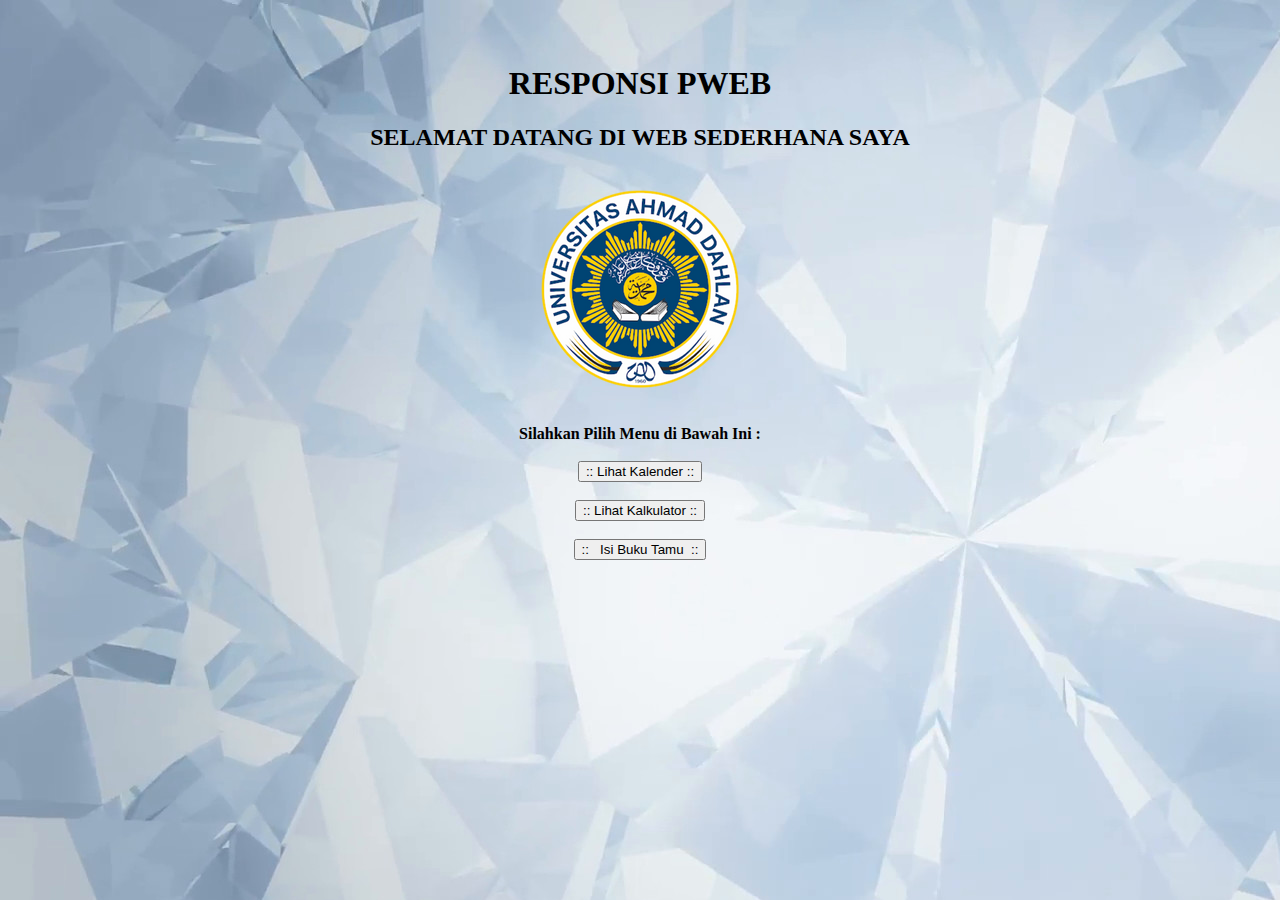
<file: Responsi Pweb/index.html>
<html>
<head>
	<title>Dashboard</title>
	<meta http-equiv="Content-Type" content="text/html; charset=iso-8859-1">
</head>
<body background="bg.jpg">
<center><br><br><h1>RESPONSI PWEB</h1>
		<h2>SELAMAT DATANG DI WEB SEDERHANA SAYA</h2></center><br>
		<center><img src="uad.png" width="200px" height="200px"></center><br><br>
<div align="center"><strong>Silahkan Pilih Menu di Bawah Ini : 
</a></strong></div><br>
<div align="center"><strong><a href="kalender.php">
	<td><input type="submit" name="Submit" value=":: Lihat Kalender ::">
</td>
</a></strong></div><br>

<div align="center"><strong><a href="kalkulator.html">
	<td><input type="submit" name="Submit" value=":: Lihat Kalkulator ::">
</td>
</a></strong></div><br>

<div align="center"><strong><a href="guestbook.html">
	<td><input type="submit" name="Submit" value="::   Isi Buku Tamu  ::">
</td>
</a></strong></div>

</body>
</html>
</body>
</file>
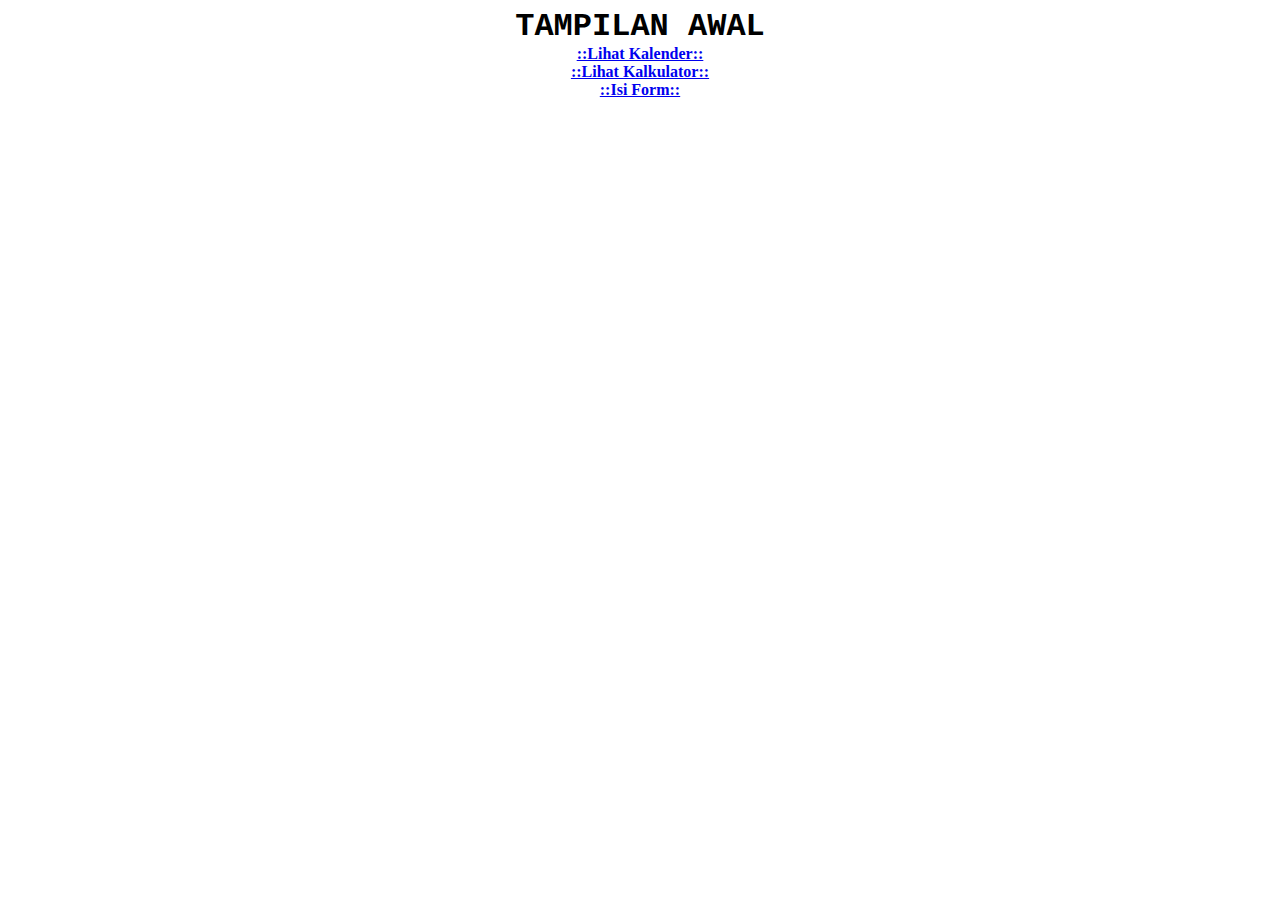
<file: TA Pweb/index.html>
<html>
<head>
	<title>My Guest Book</title>
	<meta http-equiv="Content-Type" content="text/html; charset=iso-8859-1">
</head>
<body>
	<div align="center"><strong><font size="6" face="Courier New, Courier, mono">TAMPILAN AWAL </font></strong></div>
<div align="center"><strong><a href="kalender.php">::Lihat Kalender::
</a></strong></div>
<div align="center"><strong><a href="kalkulator.html">::Lihat Kalkulator::
</a></strong></div>
<div align="center"><strong><a href="guestbook.html">::Isi Form::
</a></strong></div>
</body>
</html>
</body>
</file>
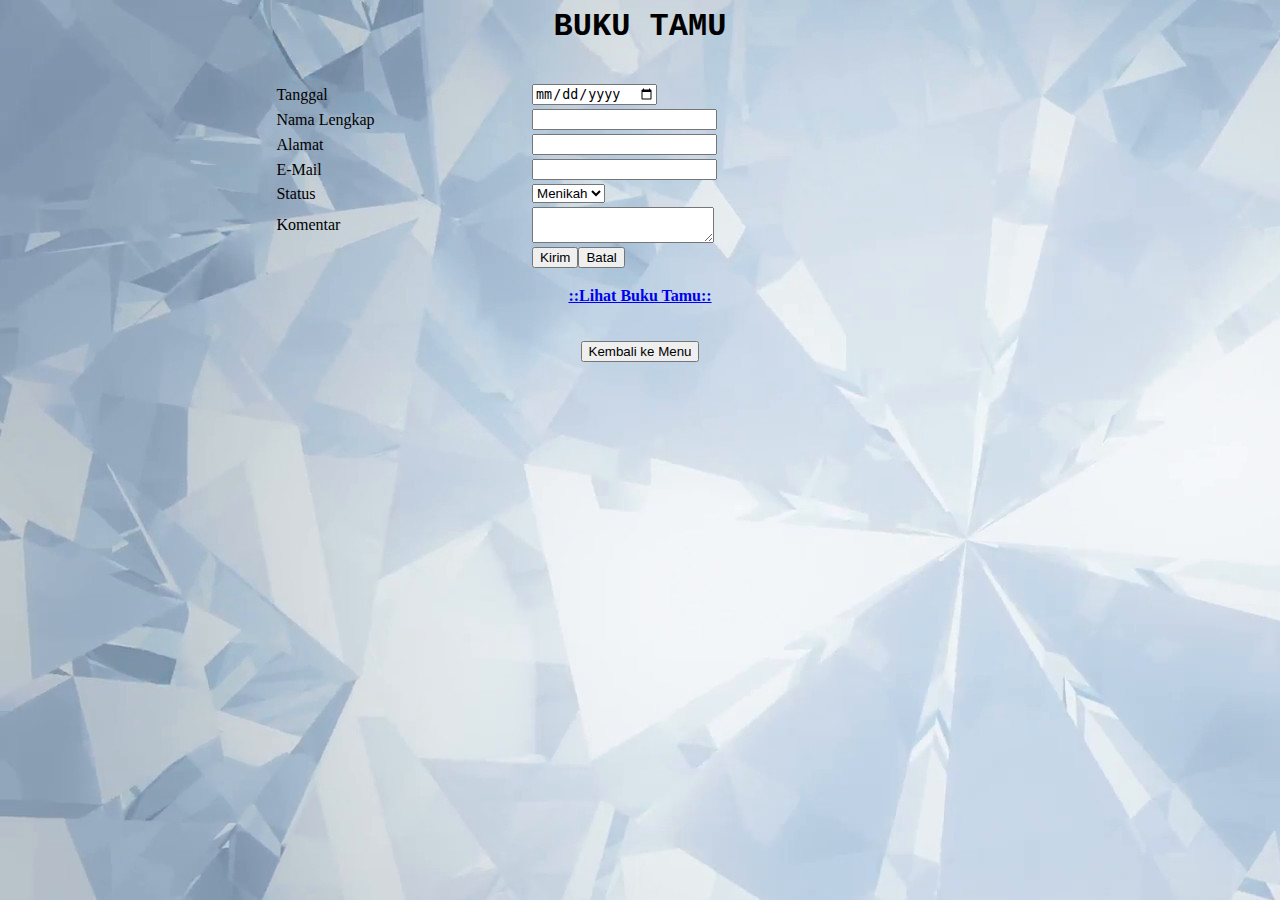
<file: Responsi Pweb/guestbook.html>
<html>
<head>
	<title>My Guest Book</title>
	<meta http-equiv="Content-Type" content="text/html; charset=iso-8859-1">
</head>
<body background="bg.jpg">
	<div align="center"><strong><font size="6" face="Courier New, Courier, mono">BUKU TAMU </font></strong></div><br><br>

	<form name="form1" method="post" action="proses.php">
<table width="58%" border="0" align="center">
<tr>
<td>Tanggal</td>
<td><input type="date" name="tanggal" id="tanggal"></td>
</tr>

<tr>
<td>Nama Lengkap</td>
<td><input name="nama" type="text" id="nama"></td>
</tr>

<tr>
<td>Alamat</td>
<td><input name="alamat" type="text" id="alamat"></td>
</tr>

<tr>
<td>E-Mail</td>
<td><input name="email" type="text" id="email"></td> </tr>
</tr>

<tr>
<td>Status</td>
<td><select name="status" id="status">
<option value="Menikah">Menikah</option>
<option value="Single">Single</option>
</select></td>
</tr>

<tr>
<td>Komentar</td>
<td><textarea name="komentar" id="komentar"></textarea></td> </textarea></tr>

<tr>
<td>&nbsp;</td>
<td><input type="submit" name="Submit" value="Kirim"><input type="reset"43.name="Submit2" value="Batal">
</td>
</tr>
</table>
</form>
<div align="center"><strong><a href="lihat.php">::Lihat Buku Tamu::
</a></strong></div>
<br><br><div align="center"><strong><a href="index.html">
	<td><input type="submit" name="Submit" value="Kembali ke Menu">
</td>
</a></strong></div>
</body>
</html>
</body>
</file>
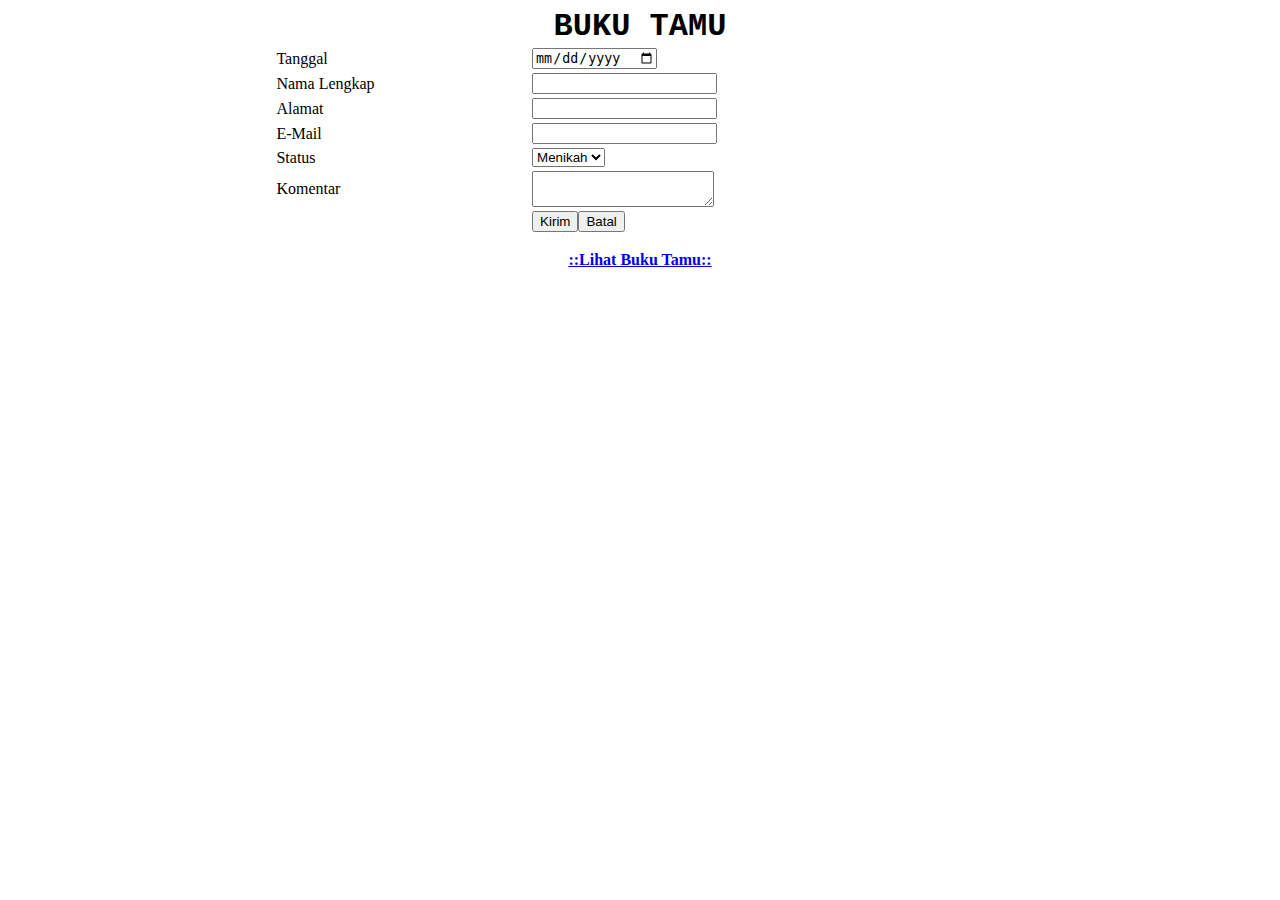
<file: TA Pweb/guestbook.html>
<html>
<head>
	<title>My Guest Book</title>
	<meta http-equiv="Content-Type" content="text/html; charset=iso-8859-1">
</head>
<body>
	<div align="center"><strong><font size="6" face="Courier New, Courier, mono">BUKU TAMU </font></strong></div>

	<form name="form1" method="post" action="proses.php">
<table width="58%" border="0" align="center">
<tr>
<td>Tanggal</td>
<td><input type="date" name="tanggal" id="tanggal"></td>
</tr>

<tr>
<td>Nama Lengkap</td>
<td><input name="nama" type="text" id="nama"></td>
</tr>

<tr>
<td>Alamat</td>
<td><input name="alamat" type="text" id="alamat"></td>
</tr>

<tr>
<td>E-Mail</td>
<td><input name="email" type="text" id="email"></td> </tr>
</tr>

<tr>
<td>Status</td>
<td><select name="status" id="status">
<option value="Menikah">Menikah</option>
<option value="Single">Single</option>
</select></td>
</tr>

<tr>
<td>Komentar</td>
<td><textarea name="komentar" id="komentar"></textarea></td> </textarea></tr>

<tr>
<td>&nbsp;</td>
<td><input type="submit" name="Submit" value="Kirim"><input type="reset"43.name="Submit2" value="Batal">
</td>
</tr>
</table>
</form>
<div align="center"><strong><a href="lihat.php">::Lihat Buku Tamu::
</a></strong></div>
</body>
</html>
</body>
</file>
